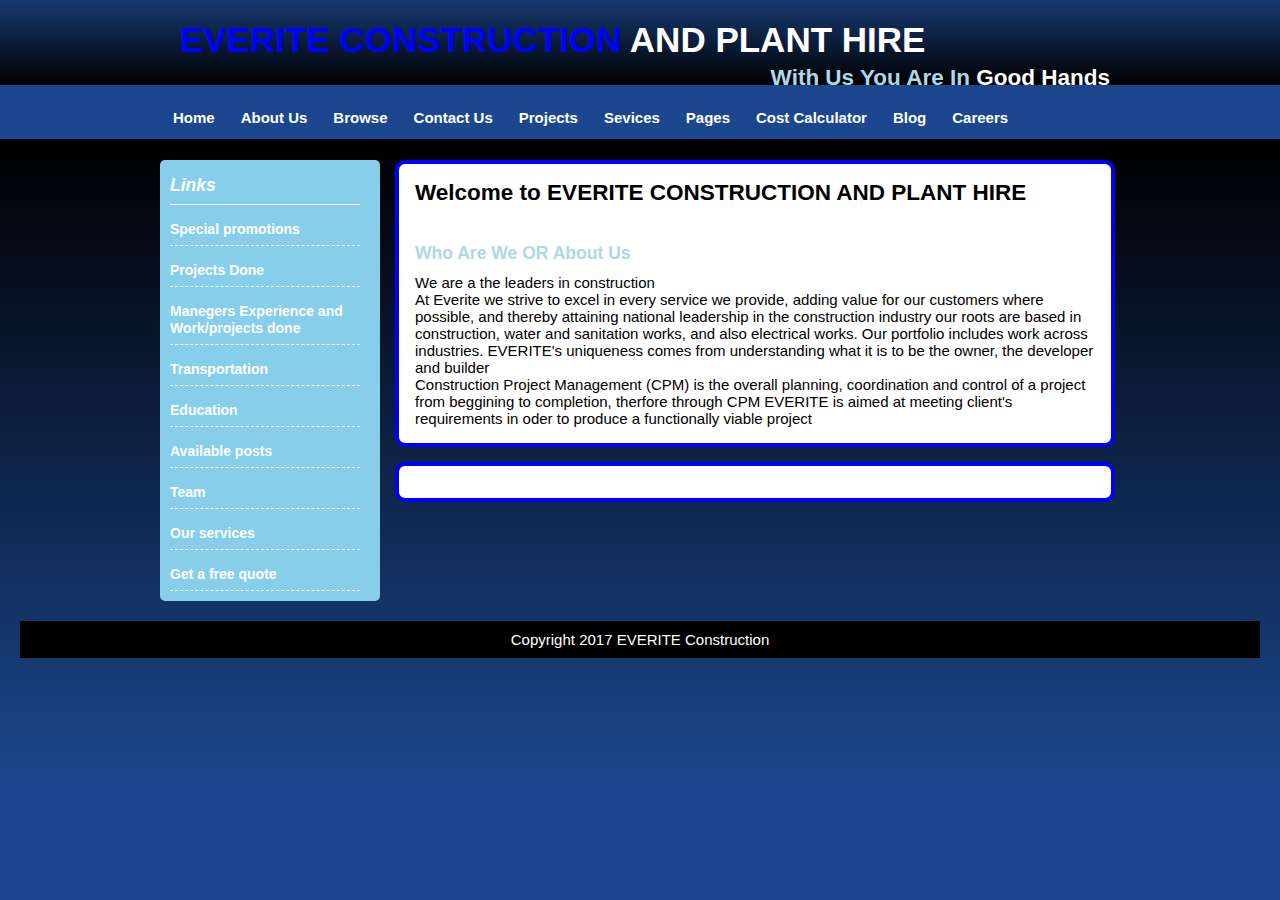
<file: index.html>
<!DOCTYPE html>
<html>
<head>
<link rel="stylesheet" href="css/style.css" type="text/css">
<title>EVERITE CONSTRUCTION</title>
</head>
<body>
	<div id="container">
		<div id="header">
			<h1><span class="blue-text">EVERITE CONSTRUCTION</span> AND PLANT HIRE</h1>
			<h2>With Us You Are In<span class="white-text"> Good Hands</span></h2>
		</div><!--header end-->
		
		<div id="menu">
		<ul>
			<li class="menuitem"><a href="index.html">Home</a></li>
            <li class="menuitem"><a href="about.html">About Us</a></li>
            <li class="menuitem"><a href="browse.html">Browse </a></li>
            <li class="menuitem"><a href="contact.html">Contact Us</a></li>
			<li class="menuitem"><a href="projects.html">Projects</a></li>
			<li class="menuitem"><a href="services.html">Sevices</a></li>
			<li class="menuitem"><a href="pages.html">Pages</a></li>
			<li class="menuitem"><a href="cost calculator.html">Cost Calculator</a></li>
			<li class="menuitem"><a href="blog.html">Blog</a></li>
			<li class="menuitem"><a href="contact.html">Careers</a></li>
		</ul>
		</div><!--menu end-->
		
		<div id="leftmenu">
		<h3>Links</h3>
			<ul>
				<li><a href="browse.html">Special promotions</a></li>
				<li><a href="browse.html">Projects Done</a></li>
				<li><a href="browse.html">Manegers Experience and Work/projects done</a></li>
				<li><a href="browse.html">Transportation</a></li>
				<li><a href="browse.html">Education</a></li>
				<li><a href="browse.html">Available posts</a></li>
				<li><a href="browse.html">Team</a></li>
				<li><a href="browse.html">Our services</a></li>
				<li><a href="browse.html">Get a free quote</a></li>
			</ul>
		</div><!--leftmenu end-->
		
		<div id="content">
			<h2>Welcome to EVERITE CONSTRUCTION AND PLANT HIRE</h2>
			<img>
			<h3>Who Are We OR About Us </h3>
			<p>We are a the leaders in construction</p>
			<p>At Everite we strive to excel in every service we provide, adding value for our customers where possible, and thereby attaining national leadership in the construction industry our roots are based in construction, water and sanitation works, and also electrical works. Our portfolio includes work across industries. EVERITE's uniqueness comes from understanding what it is to be the owner, the developer and builder </p>
			<p>Construction Project Management (CPM) is the overall planning, coordination and control of a project from beggining to completion, therfore through CPM EVERITE is aimed at meeting client's requirements in oder to produce a functionally viable project</p>
		</div><!--content1 end-->
		<div id="content"></div>
	</div><!--container end-->
	<div style="clear:both"></div>
	<footer>
		Copyright 2017 EVERITE Construction
	</footer>
</body>
</html>
</file>
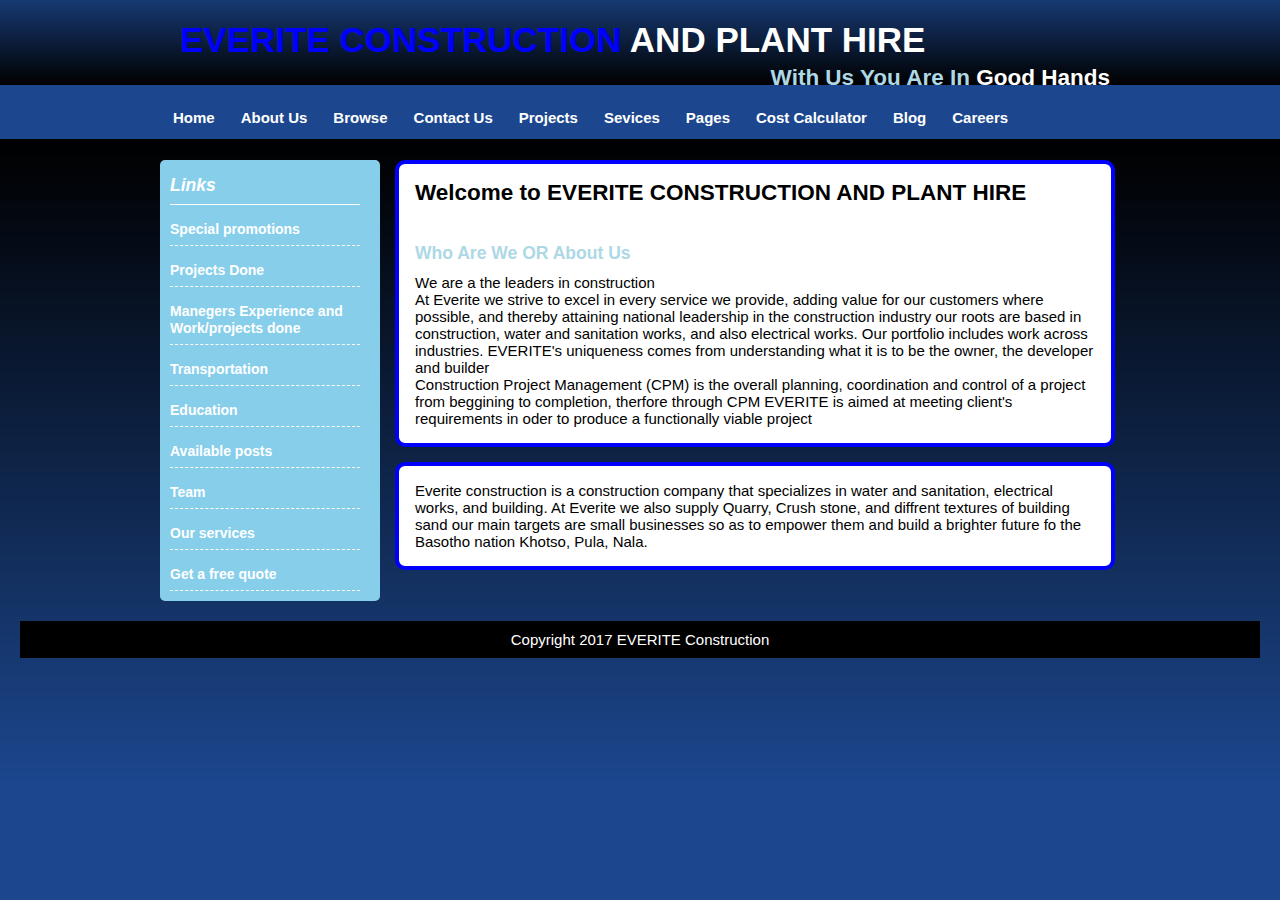
<file: about.html>
<!DOCTYPE html>
<html>
<head>
<link rel="stylesheet" href="css/style.css" type="text/css">
<title>EVERITE CONSTRUCTION</title>
</head>
<body>
	<div id="container">
		<div id="header">
			<h1><span class="blue-text">EVERITE CONSTRUCTION</span> AND PLANT HIRE</h1>
			<h2>With Us You Are In<span class="white-text"> Good Hands</span></h2>
		</div><!--header end-->
		
		<div id="menu">
		<ul>
			<li class="menuitem"><a href="index.html">Home</a></li>
            <li class="menuitem"><a href="about.html">About Us</a></li>
            <li class="menuitem"><a href="browse.html">Browse </a></li>
            <li class="menuitem"><a href="contact.html">Contact Us</a></li>
			<li class="menuitem"><a href="projects.html">Projects</a></li>
			<li class="menuitem"><a href="services.html">Sevices</a></li>
			<li class="menuitem"><a href="pages.html">Pages</a></li>
			<li class="menuitem"><a href="cost calculator.html">Cost Calculator</a></li>
			<li class="menuitem"><a href="blog.html">Blog</a></li>
			<li class="menuitem"><a href="contact.html">Careers</a></li>
		</ul>
		</div><!--menu end-->
		
		<div id="leftmenu">
		<h3>Links</h3>
			<ul>
				<li><a href="browse.html">Special promotions</a></li>
				<li><a href="browse.html">Projects Done</a></li>
				<li><a href="browse.html">Manegers Experience and Work/projects done</a></li>
				<li><a href="browse.html">Transportation</a></li>
				<li><a href="browse.html">Education</a></li>
				<li><a href="browse.html">Available posts</a></li>
				<li><a href="browse.html">Team</a></li>
				<li><a href="browse.html">Our services</a></li>
				<li><a href="browse.html">Get a free quote</a></li>
			</ul>
		</div><!--leftmenu end-->
		
		<div id="content">
			<h2>Welcome to EVERITE CONSTRUCTION AND PLANT HIRE</h2>
			<img>
			<h3>Who Are We OR About Us </h3>
			<p>We are a the leaders in construction</p>
			<p>At Everite we strive to excel in every service we provide, adding value for our customers where possible, and thereby attaining national leadership in the construction industry our roots are based in construction, water and sanitation works, and also electrical works. Our portfolio includes work across industries. EVERITE's uniqueness comes from understanding what it is to be the owner, the developer and builder </p>
			<p>Construction Project Management (CPM) is the overall planning, coordination and control of a project from beggining to completion, therfore through CPM EVERITE is aimed at meeting client's requirements in oder to produce a functionally viable project</p>
		</div><!--content1 end-->
		
		<div id="content">
			<p>
				Everite construction is a construction company that specializes in water and sanitation, electrical works, and building. At Everite we also supply Quarry, Crush stone, and diffrent textures of building sand our main targets are small businesses so as to empower them and build a brighter future fo the Basotho nation Khotso, Pula, Nala.
			</p>
		</div>
	</div><!--container end-->
	<div style="clear:both"></div>
	<footer>
		Copyright 2017 EVERITE Construction
	</footer>
	
	</body>
</html>
</file>
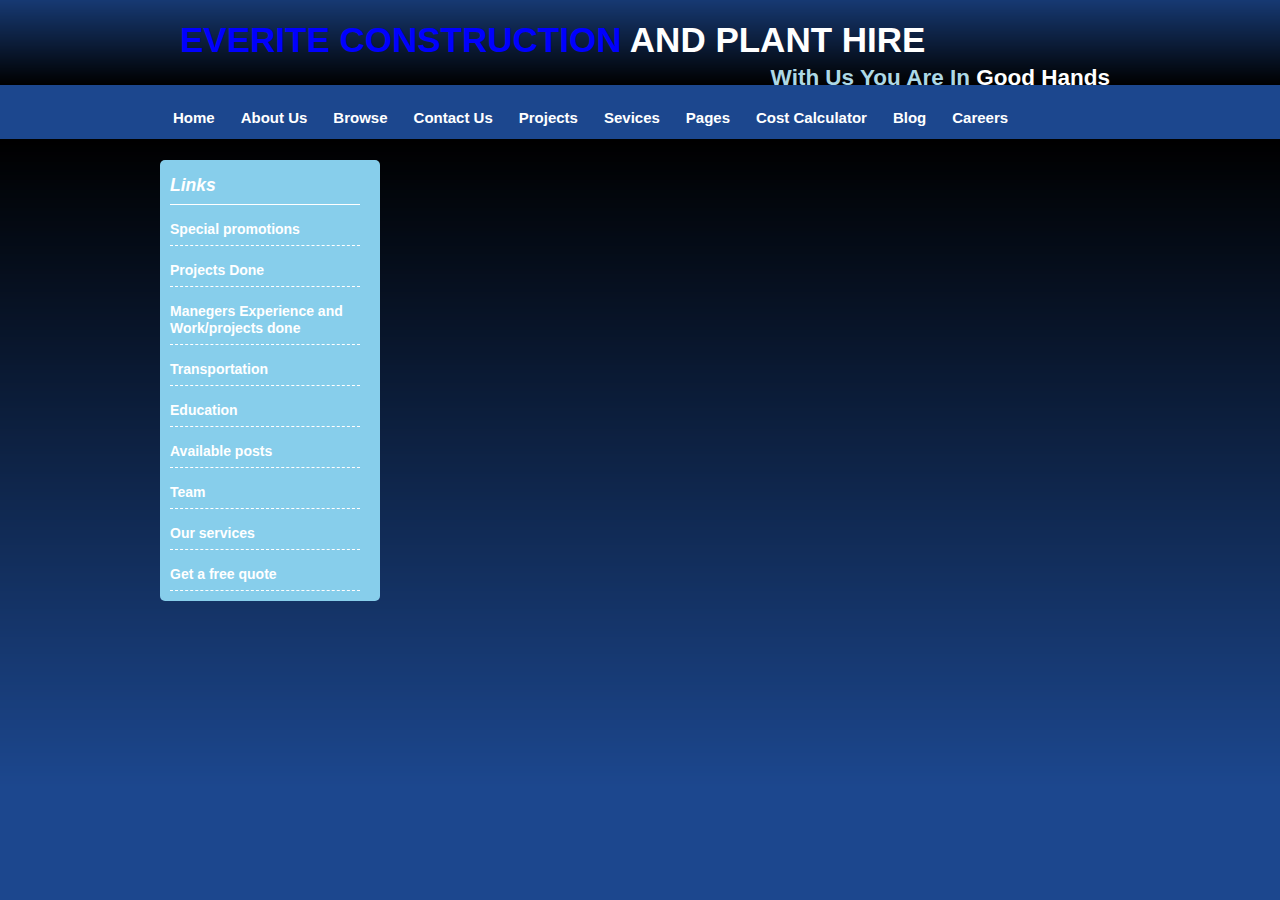
<file: browse.html>
<!DOCTYPE html>
<html>
<head>
<link rel="stylesheet" href="css/style.css" type="text/css">
<title>EVERITE CONSTRUCTION</title>
</head>
<body>
	<div id="container">
		<div id="header">
			<h1><span class="blue-text">EVERITE CONSTRUCTION</span> AND PLANT HIRE</h1>
			<h2>With Us You Are In<span class="white-text"> Good Hands</span></h2>
		</div><!--header end-->
		
		<div id="menu">
		<ul>
			<li class="menuitem"><a href="index.html">Home</a></li>
            <li class="menuitem"><a href="about.html">About Us</a></li>
            <li class="menuitem"><a href="browse.html">Browse </a></li>
            <li class="menuitem"><a href="contact.html">Contact Us</a></li>
			<li class="menuitem"><a href="projects.html">Projects</a></li>
			<li class="menuitem"><a href="services.html">Sevices</a></li>
			<li class="menuitem"><a href="pages.html">Pages</a></li>
			<li class="menuitem"><a href="cost calculator.html">Cost Calculator</a></li>
			<li class="menuitem"><a href="blog.html">Blog</a></li>
			<li class="menuitem"><a href="contact.html">Careers</a></li>
		</ul>
		</div><!--menu end-->
		
		<div id="leftmenu">
		<h3>Links</h3>
			<ul>
				<li><a href="browse.html">Special promotions</a></li>
				<li><a href="browse.html">Projects Done</a></li>
				<li><a href="browse.html">Manegers Experience and Work/projects done</a></li>
				<li><a href="browse.html">Transportation</a></li>
				<li><a href="browse.html">Education</a></li>
				<li><a href="browse.html">Available posts</a></li>
				<li><a href="browse.html">Team</a></li>
				<li><a href="browse.html">Our services</a></li>
				<li><a href="browse.html">Get a free quote</a></li>
			</ul>
		</div><!--leftmenu end-->
</file>
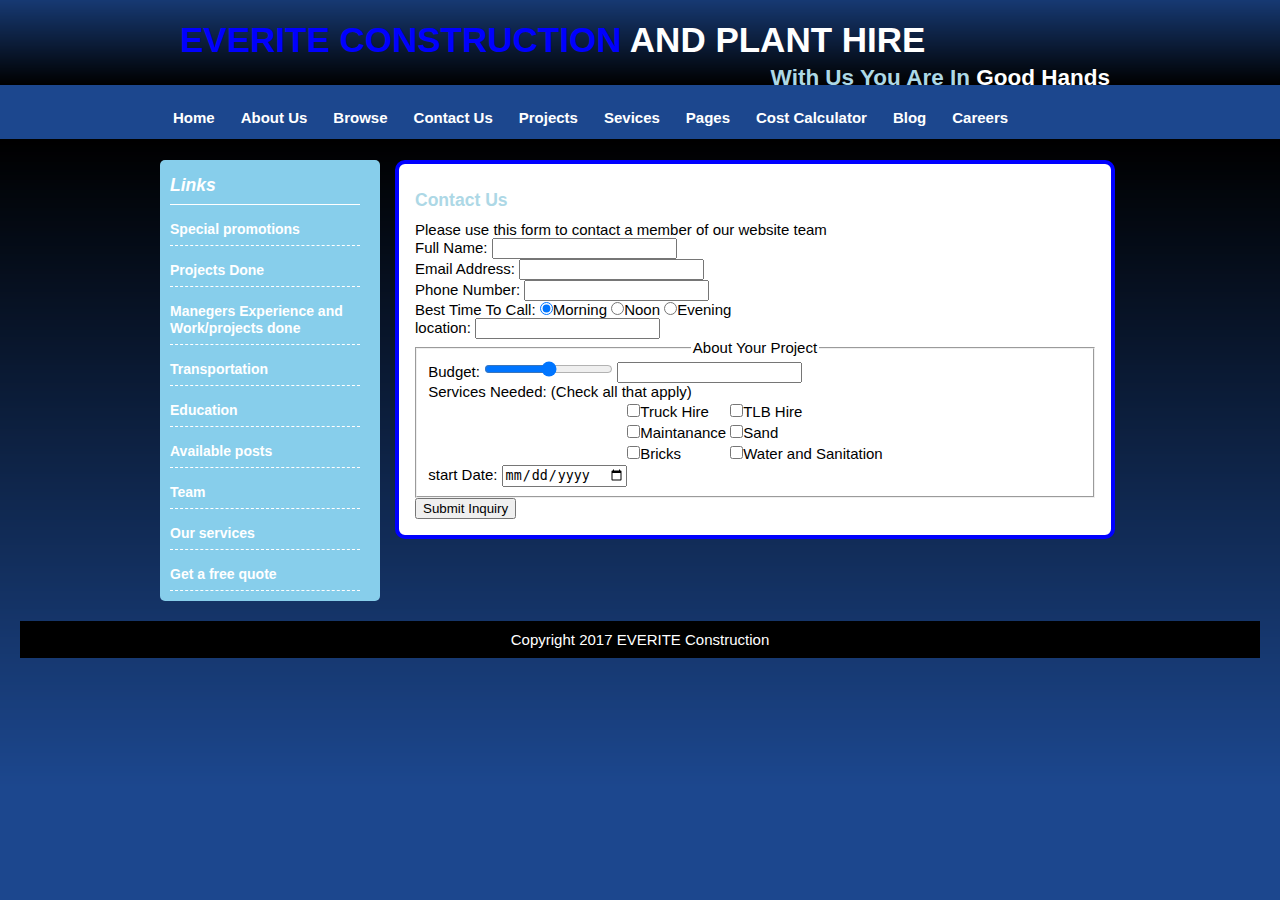
<file: contact.html>
<!DOCTYPE html>
<html>
<head>
<link rel="stylesheet" href="css/style.css" type="text/css">
<title>EVERITE CONSTRUCTION</title>
</head>
<body>
	<div id="container">
		<div id="header">
			<h1><span class="blue-text">EVERITE CONSTRUCTION</span> AND PLANT HIRE</h1>
			<h2>With Us You Are In<span class="white-text"> Good Hands</span></h2>
		</div><!--header end-->
		
		<div id="menu">
		<ul>
			<li class="menuitem"><a href="index.html">Home</a></li>
            <li class="menuitem"><a href="about.html">About Us</a></li>
            <li class="menuitem"><a href="browse.html">Browse </a></li>
            <li class="menuitem"><a href="contact.html">Contact Us</a></li>
			<li class="menuitem"><a href="projects.html">Projects</a></li>
			<li class="menuitem"><a href="services.html">Sevices</a></li>
			<li class="menuitem"><a href="pages.html">Pages</a></li>
			<li class="menuitem"><a href="cost calculator.html">Cost Calculator</a></li>
			<li class="menuitem"><a href="blog.html">Blog</a></li>
			<li class="menuitem"><a href="contact.html">Careers</a></li>
		</ul>
		</div><!--menu end-->
		
		<div id="leftmenu">
		<h3>Links</h3>
			<ul>
				<li><a href="browse.html">Special promotions</a></li>
				<li><a href="browse.html">Projects Done</a></li>
				<li><a href="browse.html">Manegers Experience and Work/projects done</a></li>
				<li><a href="browse.html">Transportation</a></li>
				<li><a href="browse.html">Education</a></li>
				<li><a href="browse.html">Available posts</a></li>
				<li><a href="browse.html">Team</a></li>
				<li><a href="browse.html">Our services</a></li>
				<li><a href="browse.html">Get a free quote</a></li>
			</ul>
		</div><!--leftmenu end-->
		
		<div id="content">
				<h3>Contact Us</h3>
			<p>Please use this form to contact a member of our website team</p>
			<form method="post" action="somescript.php">
				<p>
					<label for="name">Full Name:</label>
					<input type="text" name="name">
				</p>
				<p>
					<label for="email">Email Address: </label>
					<input type="email" name="email">
				</p>
				<p>
					<label for="phone">Phone Number: </label>
					<input type="tel" name="phone">
				</p>
				<p>
					<label for="call">Best Time To Call: </label>
					<input type="radio" name="time" value="morning" checked>Morning
					<input type="radio" name="time" value="noon">Noon
					<input type="radio" name="time" value="evening">Evening
				</p>
				<p>
					<label for="location">location: </label>
					<input list="location">
					<datalist id="location">
						<option value="Maseru">
						<option value="Mafeteng">
						<option value="Leribe">
						<option value="Quthing">
						<option value="Thaba-Tseka">
						<option value="Mokhotlong">
						<option value="Mohale's Hoek">
						<option value="Butha-Buthe">
					</datalist>
				</p>
				<fieldset>
				<legend>About Your Project</legend>
				 <script type="text/javascript">
    function updateTextInput(val) {
      document.getElementById('textInput').value=val; 
    }
  </script>
				<p>
					<label for="budget">Budget: </label>
					 <input type="range" name="rangeInput" min="0" max="20000" onchange="updateTextInput(this.value);">                                                       
    <input type="text" id="textInput" value="">
				</p>
				<p>
					<label for="call">Services Needed: (Check all that apply) </label>
					<table>
						<tr>
							<td><input type="checkbox" name="services" value="html">Truck Hire</td>
							<td><input type="checkbox" name="services" value="php">TLB Hire</td>
						</tr>
						<tr>
							<td><input type="checkbox" name="services" value="asp">Maintanance</td>
							<td><input type="checkbox" name="services" value="java">Sand</td>
						</tr>
						<tr>
							<td><input type="checkbox" name="services" value="c">Bricks</td>
							<td><input type="checkbox" name="services" value="design">Water and Sanitation</td>
						</tr>
					</table>
				</p>
				<p>
					<label for="start">start Date: </label>
					<input type="date" name="date">
				</p>
				<p>
				</fieldset>
					<input type="submit" value="Submit Inquiry">
				</p>
			</form>
		</div><!--content1 end-->
	
	</div><!--container end-->
	<div style="clear:both"></div>
	<footer>
		Copyright 2017 EVERITE Construction
	</footer>
</body>
</html>
</file>
<file: css/style.css>
*{
	margin: 0 auto 0 auto;
	text-align:left;
}

body{
	margin:0;
	padding:0;
	text-align:left;
	font-size:15px;
	font-family:arial,helvetica, sens-serif;
	color:#000000;
	background-color:blue;
	background-image:url(../images/background.png);
	background-repeat:repeat-x;
}
h2{
	padding-bottom:10px;
}

h3{
	font-size:16pxl;
	font-weight:bold;
	padding:10px 0;
	color:lightblue;
	
}

#container{
	width:960px;
}

#header{
	width:960px;
	height:85px;
}

#header h1{
	float:left;
	color:white;
	font-size:35px;
	padding:20px 0 0 20px;
}

#header h2{
	float:right;
	color:lightblue;
	padding:5px 10px 0 0
}

#header h1 span.blue-text{
	color:blue;
}

#header h2 span.white-text{
	color:white;
}

#menu{
	display:block;
	float:left;
	clear:both;
	width:960px;
	height:54px;
}

#menu ul{
	list-style:none;
	padding:0;
	padding-top:18px;
	margin-left:auto;
	width:960px;
}

#menu li{
	list-style:none;
	padding:0;
	display:inline;
}

#menu li a,#menu li a:visited{
	float:left;
	color:white;
	text-decoration:none;
	text-align:center;
	font-size:15px;
	font-weight:bold;
	padding:0 13px 0 13px;
}
#leftmenu{
	margin-top:15px;
	width:190px;
	float:left;
	background-color:skyblue;
	border-radius:5px;
	padding:15px 20px 10px 10px;
}
#leftmenu ul{
	list-style:none;
	padding:0;
}
#leftmenu li{
	list-style:none;
	padding:15px 0 8px 0;
	border-bottom:1px dashed white;
}

#leftmenu a,#leftmenu:visited{
	color:white;
	text-decoration:none;
	font-weight:bold;
	font-size:14px;
}

#leftmenu h3{
	color:white;
	padding:0;
	padding-bottom:8px;
	border-bottom:white solid 1px;
	font-size:16;
	font-style:italic;
}

#content{
	display:block;
	width:680px;
	margin-top:15px;
	float:left;
	background:white;
	border-radius:10px;
	border:blue solid 4px;
	padding:16px;
	margin-left:15px;
	
}

footer{
	text-align:center;
	color:white;
	background:#000000;
	margin:20px;
	padding:10px 0 10px 0;
}
</file>
